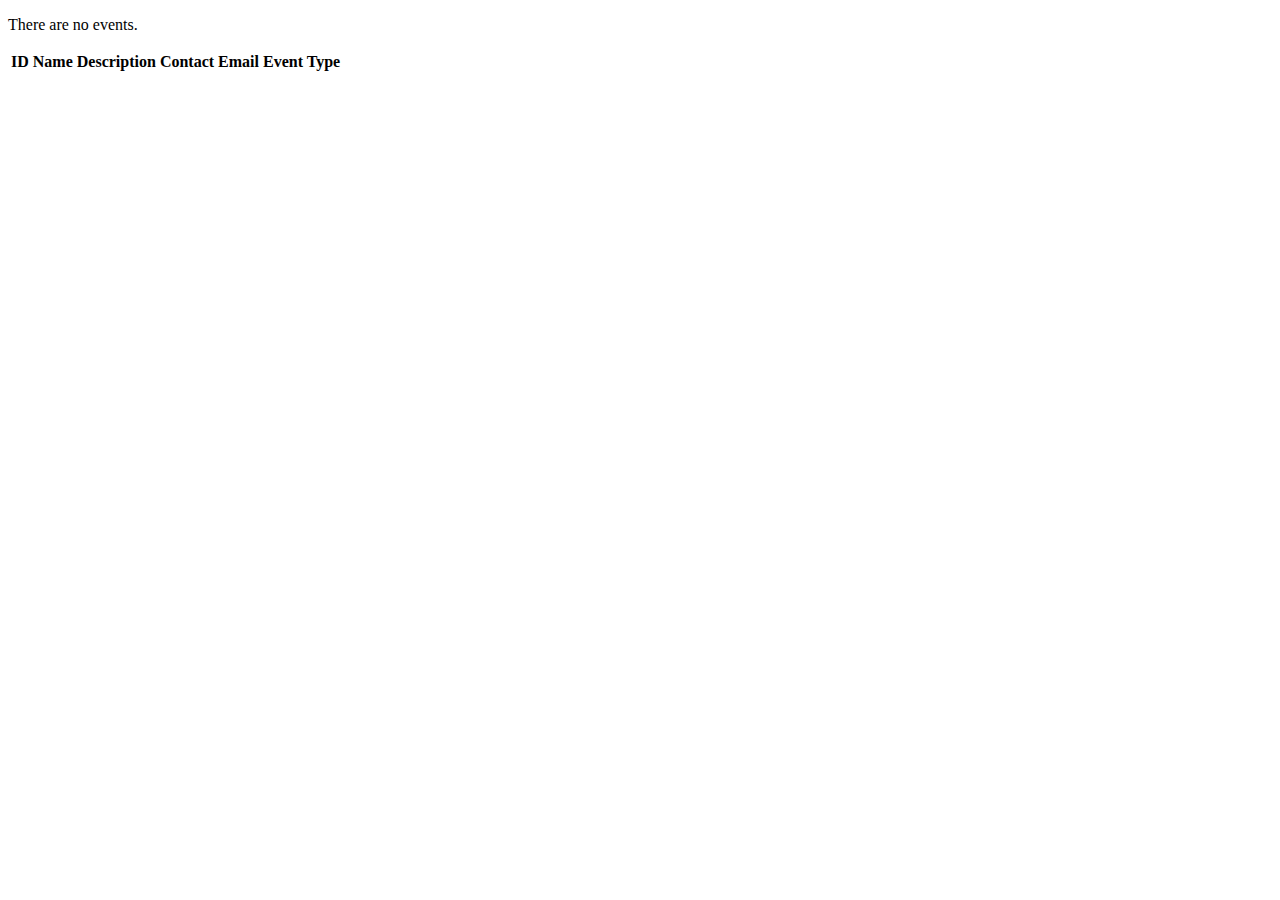
<file: src/main/resources/templates/events/index.html>
<!DOCTYPE html>
<html lang="en" xmlns:th="https://www.thymeleaf.org/">
<head th:replace="fragments :: head"></head>
<body class="container">
<nav th:replace="fragments :: navigation"></nav>
<p th:unless="${events} and ${events.size()}">There are no events.</p>
    <table class="table table-striped">
        <thead>
        <tr>
            <th>ID</th>
            <th>Name</th>
            <th>Description</th>
            <th>Contact Email</th>
            <th>Event Type</th>
        </tr>
        </thead>
        <tr th:each = "event: ${events}">
            <td th:text = "${event.id}"></td>
            <td th:text = "${event.name}"></td>
            <td th:text = "${event.description}"></td>
            <td th:text = "${event.contactEmail}"></td>
            <td th:text = "${event.eventCategory.name}"></td>
        </tr>
    </table>

</body>
</html>
</file>
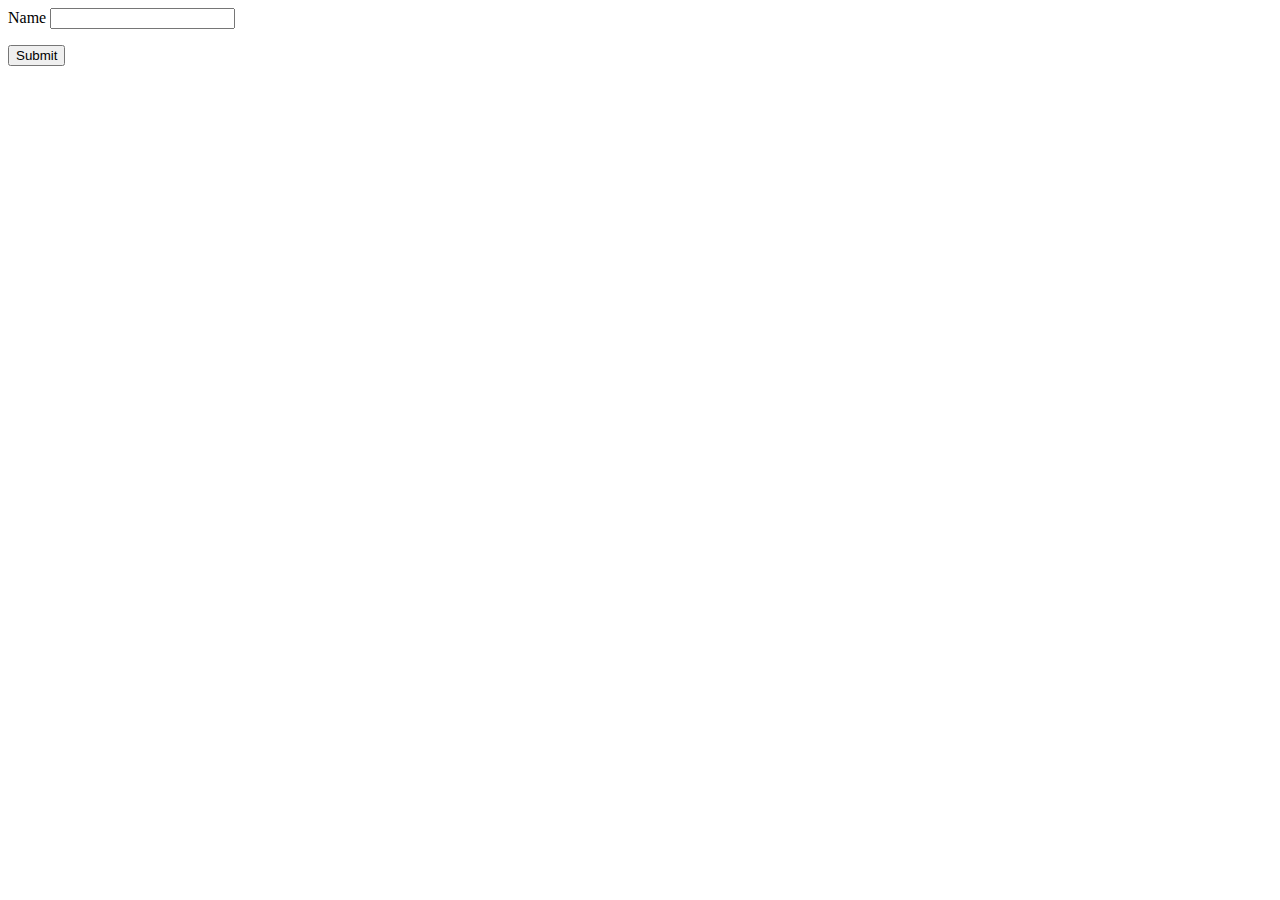
<file: src/main/resources/templates/EventCategories/create.html>
<!DOCTYPE html>
<html lang="en" xmlns:th="https://www.thymeleaf.org/">
<head>
    <meta charset="UTF-8"/>
    <title>Title</title>
</head>
<body class="container">
<nav th:replace="fragments :: navigation"></nav>
<form method="post" >
    <label>Name
        <input type="text" th:field="${eventCategory.name}">
    </label>
        <p class="error" th:errors="${eventCategory.name}"></p>
    <input type="submit">
</form>

</body>
</html>
</file>
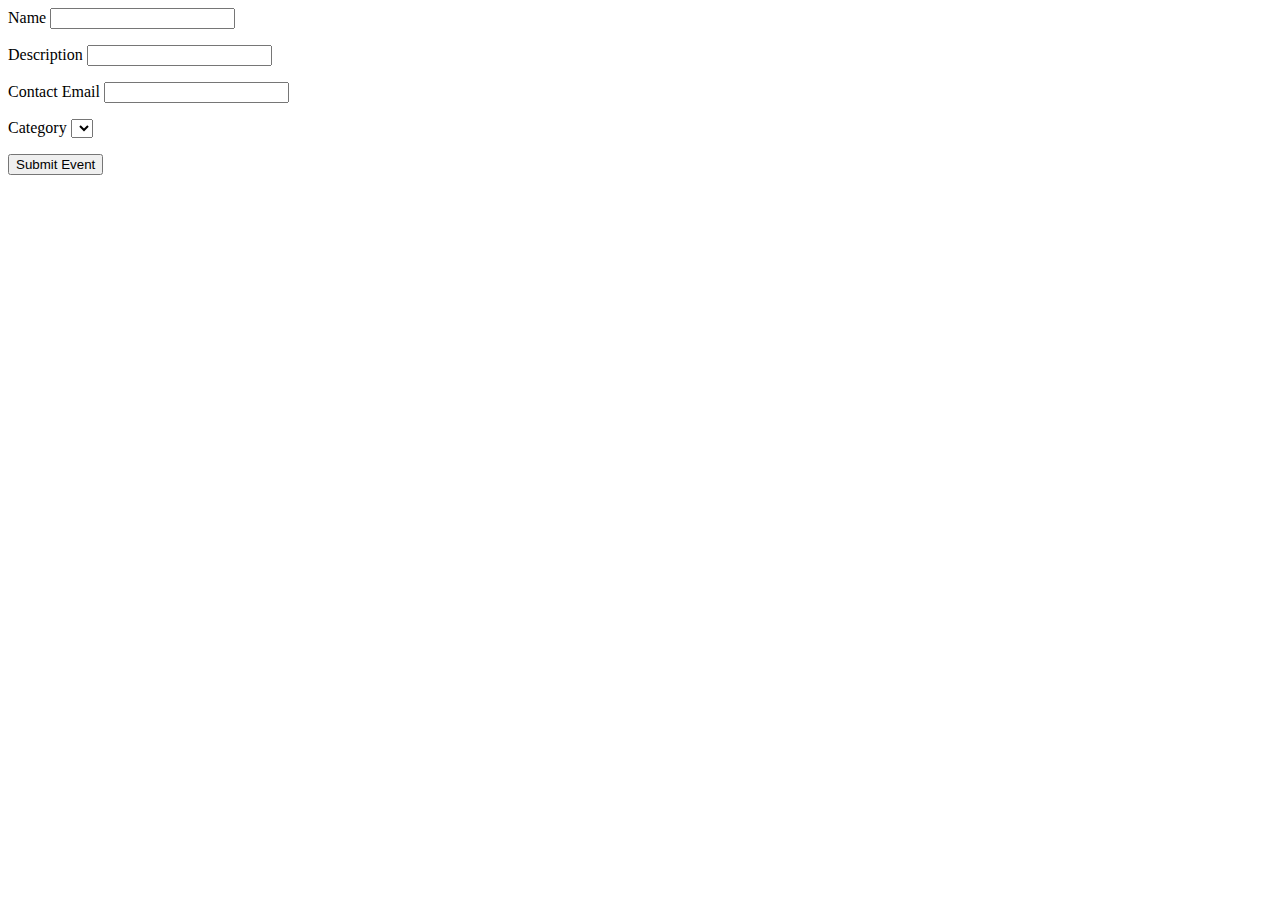
<file: src/main/resources/templates/events/create.html>
<!DOCTYPE html>
<html lang="en" xmlns:th="https://www.thymeleaf.org/">
<head th:replace="fragments :: head"></head>
<body class="container">

<nav th:replace="fragments :: navigation"></nav>

<form method="post" action="/events/create">
    <div class="form-group">
        <label>Name
            <input th:field="${event.name}" class="form-control"/>
        </label>
        <p class="error" th:errors="${event.name}"></p>
    </div>
    <div class="form-group">
        <label>Description
            <input th:field="${event.description}" class="form-control"/>
        </label>
        <p class="error" th:errors="${event.description}"></p>
    </div>
    <div class="form-group">
        <label>Contact Email
            <input th:field="${event.contactEmail}" class="form-control">
        </label>
        <p class="error" th:errors="${event.contactEmail}"></p>
    </div>
    <div class="form-group">
        <label>Category
            <select th:field="${event.eventCategory}" class="form-control">
                <option th:each="eventCategory : ${categories}"
                        th:value="${eventCategory.id}"
                        th:text="${eventCategory.name}"
                ></option>
                <p class ="error" th:errors="${event.eventCategory}"></p>
            </select>
        </label>
        <p class="error" th:errors="${event.contactEmail}"></p>
    </div>
    <div class="form-group">
        <input type="submit" value="Submit Event" class="btn btn-success"/>
    </div>
</form>

</body>
</html>
</file>
